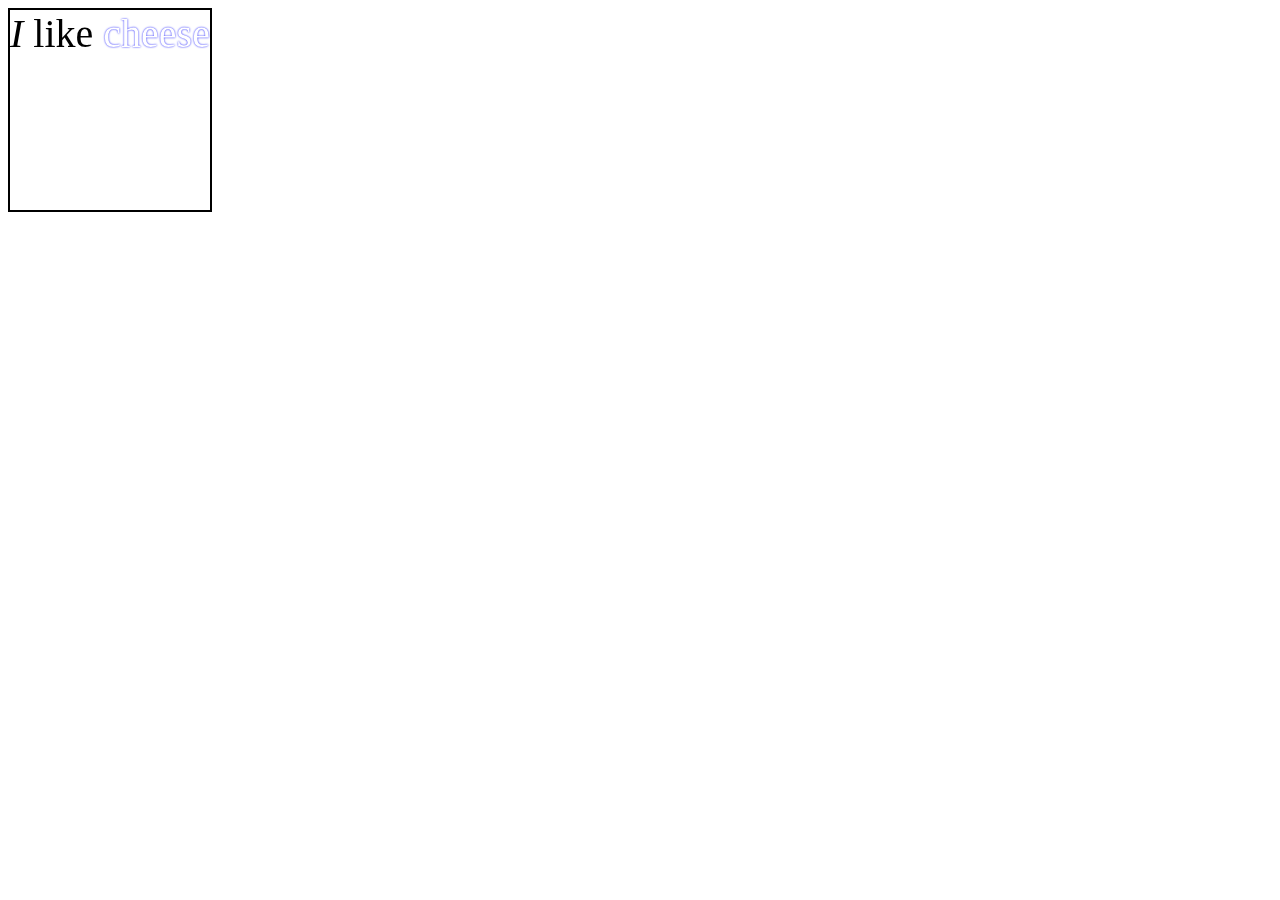
<file: test.html>
<!DOCTYPE html>
<html lang="en">
<head>
  <meta charset="UTF-8">
  <meta name="viewport" content="width=device-width, initial-scale=1.0">
  <title>Document</title>
</head>
<body>
  <canvas id="canvas" style="border:2px solid black;" width="200" height="200">
  </canvas>
  <script>
    var canvas = document.getElementById('canvas');
var ctx = canvas.getContext('2d');

var data = '<svg xmlns="http://www.w3.org/2000/svg" width="200" height="200">' +
           '<foreignObject width="100%" height="100%">' +
           '<div xmlns="http://www.w3.org/1999/xhtml" style="font-size:40px">' +
             '<em>I</em> like ' + 
             '<span style="color:white; text-shadow:0 0 2px blue;">' +
             'cheese</span>' +
           '</div>' +
           '</foreignObject>' +
           '</svg>';

var DOMURL = window.URL || window.webkitURL || window;

var img = new Image();
var svg = new Blob([data], {type: 'image/svg+xml;charset=utf-8'});
var url = DOMURL.createObjectURL(svg);

img.onload = function () {
  ctx.drawImage(img, 0, 0);
  DOMURL.revokeObjectURL(url);
}

img.src = url;
  </script>
</body>
</html>
</file>
